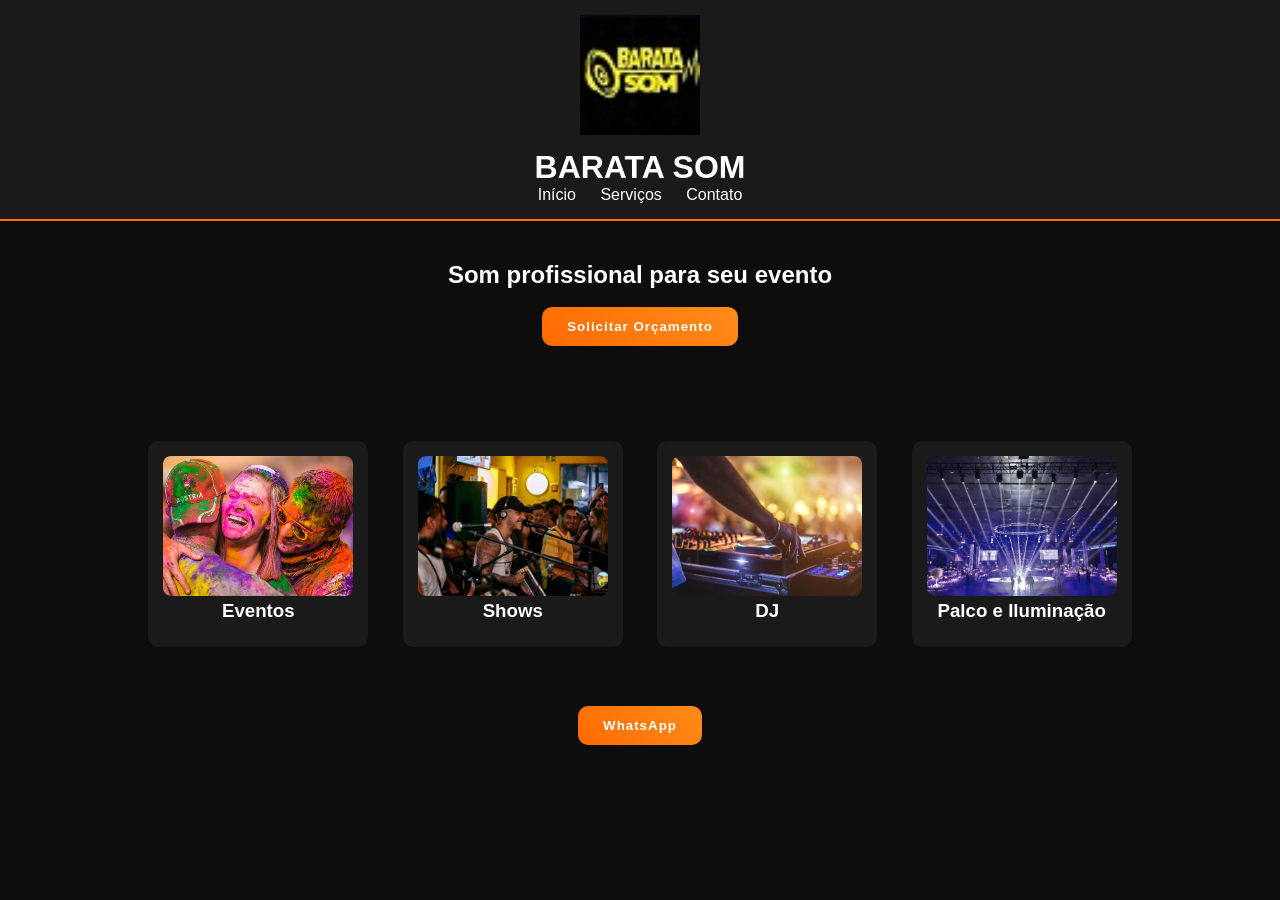
<file: pedro cabeça/projetos/html/index.html>
<!DOCTYPE html>
<html lang="pt-br">
<head>
<meta charset="UTF-8">
<title>Barata Som</title>

<link rel="stylesheet" href="../css_style/style.css">
</head>

<body>

<header>
    <img src="../img/barata.jpg" class="logo">
    <h1>BARATA SOM</h1>

    <nav>
        <a href="#">Início</a>
        <a href="#servicos">Serviços</a>
        <a href="#contato">Contato</a>
    </nav>
</header>

<section>
    <h2>Som profissional para seu evento</h2>
    <br>

    <a href="orcamento.html">
        <button class="btn">Solicitar Orçamento</button>
    </a>
</section>

<section id="servicos">


<div class="card" onclick="toggleCard(this)">
    <img src="../img/10-festivais-imperdíveis-ao-redor-do-mundo.jpg">
    <h3>Eventos</h3>

    <p class="card-text">
        Atendemos eventos de todos os tipos, desde festas privadas até eventos corporativos,
        sempre com som limpo, organizado e profissional.
    </p>
</div>

<div class="card" onclick="toggleCard(this)">
    <img src="../img/shows.jpg">
    <h3>Shows</h3>

    <p class="card-text">
        Levamos potência e qualidade para shows ao vivo, com equipamentos modernos
        e uma equipe preparada para atender artistas e público com excelência.
    </p>
</div>

<div class="card" onclick="toggleCard(this)">
    <img src="../img/dj.jpg">
    <h3>DJ</h3>

    <p class="card-text">
        A Barata Som é especializada em sonorização profissional para eventos,
        oferecendo qualidade, compromisso e equipamentos de alto nível.
    </p>
</div>

<div class="card" onclick="toggleCard(this)">
    <img src="../img/Iluminacao-Dinamica.jpeg">
    <h3>Palco e Iluminação</h3>

    <p class="card-text">
        Oferecemos estrutura completa de palco e iluminação, criando um ambiente profissional,
        seguro e visualmente impactante para seu evento.
    </p>
</div>

<section id="contato">
    <button class="btn" onclick="enviarZapHome()">WhatsApp</button>
</section>

<script src="../java_script/script.js"></script>

</body>
</html>
</file>
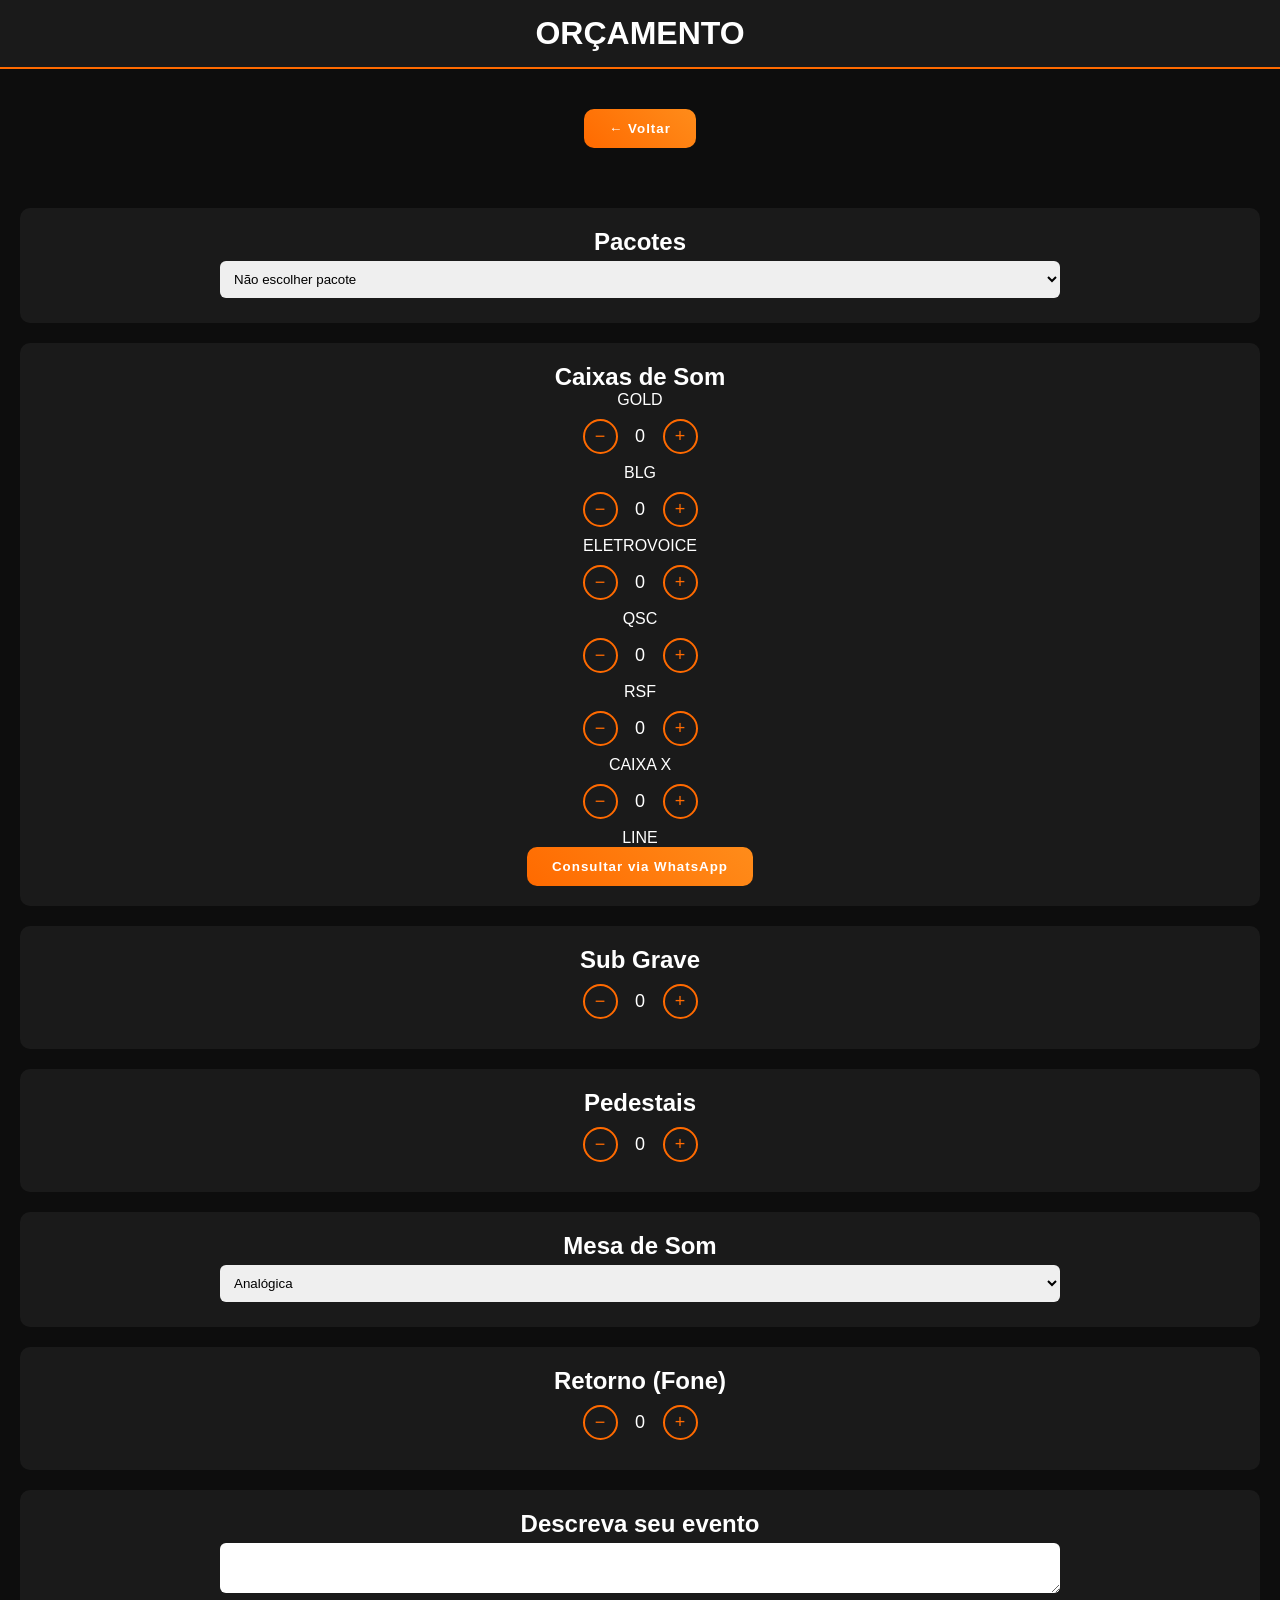
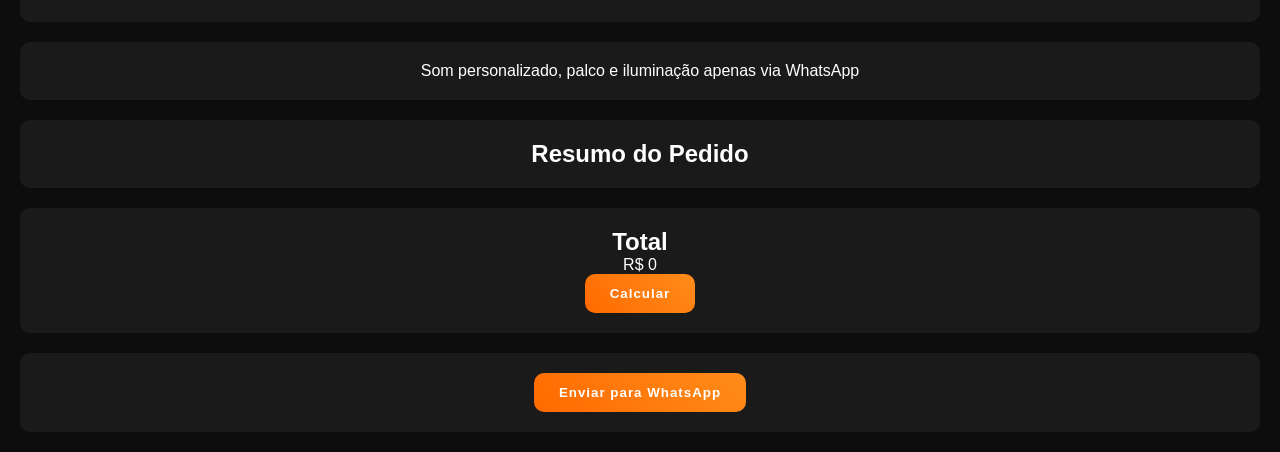
<file: pedro cabeça/projetos/html/orcamento.html>
<!DOCTYPE html>
<html lang="pt-br">
<head>
<meta charset="UTF-8">
<meta name="viewport" content="width=device-width, initial-scale=1.0">
<title>Orçamento - Barata Som</title>

<link rel="stylesheet" href="../css_style/style.css">
</head>

<body>

<header>
    <h1>ORÇAMENTO</h1>
</header>

<section>
    <button class="btn" onclick="voltarPagina()">← Voltar</button>
</section>

<!-- PACOTES -->
<section class="box">
<h2>Pacotes</h2>

<select id="pacote">
    <option value="nenhum">Não escolher pacote</option>
    <option value="550">Evento pequeno</option>
    <option value="700">Evento médio</option>
    <option value="0">Evento grande (WhatsApp)</option>
</select>

</section>

<!-- CAIXAS -->
<section class="box">
<h2>Caixas de Som</h2>

<p>GOLD</p>
<div class="controle">
    <button class="btn-control" onclick="remove('gold')">−</button>
    <span id="gold" class="quantidade">0</span>
    <button class="btn-control" onclick="add('gold')">+</button>
</div>

<p>BLG</p>
<div class="controle">
    <button class="btn-control" onclick="remove('blg')">−</button>
    <span id="blg" class="quantidade">0</span>
    <button class="btn-control" onclick="add('blg')">+</button>
</div>

<p>ELETROVOICE</p>
<div class="controle">
    <button class="btn-control" onclick="remove('eletro')">−</button>
    <span id="eletro" class="quantidade">0</span>
    <button class="btn-control" onclick="add('eletro')">+</button>
</div>

<p>QSC</p>
<div class="controle">
    <button class="btn-control" onclick="remove('qsc')">−</button>
    <span id="qsc" class="quantidade">0</span>
    <button class="btn-control" onclick="add('qsc')">+</button>
</div>

<p>RSF</p>
<div class="controle">
    <button class="btn-control" onclick="remove('rsf')">−</button>
    <span id="rsf" class="quantidade">0</span>
    <button class="btn-control" onclick="add('rsf')">+</button>
</div>

<p>CAIXA X</p>
<div class="controle">
    <button class="btn-control" onclick="remove('caixax')">−</button>
    <span id="caixax" class="quantidade">0</span>
    <button class="btn-control" onclick="add('caixax')">+</button>
</div>

<p>LINE</p>
<button class="btn" onclick="selecionarLine()">Consultar via WhatsApp</button>

</section>

<!-- SUB -->
<section class="box">
<h2>Sub Grave</h2>

<div class="controle">
    <button class="btn-control" onclick="remove('sub')">−</button>
    <span id="sub" class="quantidade">0</span>
    <button class="btn-control" onclick="add('sub')">+</button>
</div>

</section>

<!-- PEDESTAIS -->
<section class="box">
<h2>Pedestais</h2>

<div class="controle">
    <button class="btn-control" onclick="remove('pedestal')">−</button>
    <span id="pedestal" class="quantidade">0</span>
    <button class="btn-control" onclick="add('pedestal')">+</button>
</div>

</section>

<!-- MESA -->
<section class="box">
<h2>Mesa de Som</h2>

<select id="mesa">
    <option value="50">Analógica</option>
    <option value="100">Digital</option>
</select>

</section>

<!-- RETORNO -->
<section class="box">
<h2>Retorno (Fone)</h2>

<div class="controle">
    <button class="btn-control" onclick="remove('retorno')">−</button>
    <span id="retorno" class="quantidade">0</span>
    <button class="btn-control" onclick="add('retorno')">+</button>
</div>

</section>

<!-- COMENTÁRIO -->
<section class="box">
<h2>Descreva seu evento</h2>
<textarea id="comentario" required></textarea>
</section>

<!-- AVISO -->
<section class="box">
<p>Som personalizado, palco e iluminação apenas via WhatsApp</p>
</section>

<!-- Carrinho -->
<section class="box">
<h2>Resumo do Pedido</h2>

<pre id="resumo" style="text-align:left; white-space:pre-wrap;"></pre>

</section>
</section>

<!-- TOTAL -->
<section class="box">
<h2>Total</h2>
<p id="total">R$ 0</p>

<button class="btn" onclick="calcular()">Calcular</button>
</section>

<!-- WHATS -->
<section class="box">
<button class="btn" onclick="enviarWhatsApp()">Enviar para WhatsApp</button>
</section>

<script src="../java_script/script.js"></script>

</body>
</html>
</file>
<file: pedro cabeça/projetos/css_style/style.css>
/* RESET */
* {
    margin: 0;
    padding: 0;
    box-sizing: border-box;
}

/* CORES */
:root {
    --preto: #0d0d0d;
    --cinza: #1a1a1a;
    --laranja: #ff6a00;
    --laranja-hover: #ff8c1a;
    --branco: #ffffff;
}

/* BODY */
body {
    font-family: Arial, sans-serif;
    background: var(--preto);
    color: var(--branco);
}

/* HEADER */
header {
    background: var(--cinza);
    padding: 15px;
    text-align: center;
    border-bottom: 2px solid var(--laranja);
}

.logo {
    width: 120px;
    margin-bottom: 10px;
}

/* NAV */
nav a {
    color: white;
    margin: 0 10px;
    text-decoration: none;
}

nav a:hover {
    color: var(--laranja);
}

/* SECTION */
section {
    padding: 40px;
    text-align: center;
}

/* CARDS */
.card {
    background: var(--cinza);
    margin: 15px;
    padding: 15px;
    display: inline-block;
    border-radius: 10px;
    width: 220px;
}

.card img {
    width: 100%;
    height: 140px;
    object-fit: cover;
    border-radius: 8px;
}

/* BOTÕES + E - */
.controle {
    display: flex;
    align-items: center;
    justify-content: center;
    gap: 10px;
    margin: 10px 0;
}

.btn-control {
    background: transparent;
    border: 2px solid var(--laranja);
    color: var(--laranja);
    font-size: 18px;
    width: 35px;
    height: 35px;
    border-radius: 50%;
    cursor: pointer;
    transition: 0.3s;
}

.btn-control:hover {
    background: var(--laranja);
    color: black;
    transform: scale(1.1);
}

.quantidade {
    font-size: 18px;
    min-width: 25px;
    display: inline-block;
}

/* BOTÕES PRINCIPAIS */
.btn {
    background: linear-gradient(45deg, #ff6a00, #ff8c1a);
    border: none;
    padding: 12px 25px;
    border-radius: 10px;
    color: white;
    cursor: pointer;
    transition: 0.3s;
    font-weight: bold;
    letter-spacing: 1px;
}

.btn:hover {
    transform: scale(1.08);
    box-shadow: 0 0 15px rgba(255,106,0,0.5);
}

.btn:hover {
    background: var(--laranja-hover);
    transform: scale(1.05);
}

/* INPUT */
input, textarea, select {
    width: 70%;
    padding: 10px;
    margin: 5px;
    border-radius: 6px;
    border: none;
}

/* BOX */
.box {
    background: var(--cinza);
    margin: 20px;
    padding: 20px;
    border-radius: 10px;
}

/* SCROLL SUAVE */
html {
    scroll-behavior: smooth;
}

/* ANIMAÇÃO */
.fade-in {
    opacity: 0;
    transform: translateY(40px);
    transition: 0.8s;
}

.fade-in.visible {
    opacity: 1;
    transform: translateY(0);
}

/* DESTAQUE DA SEÇÃO */
.ativa {
    border: 2px solid var(--laranja);
    box-shadow: 0 0 20px rgba(255,106,0,0.4);
    transition: 0.3s;
}

/* TEXTO ESCONDIDO */
.card-text {
    max-height: 0;
    overflow: hidden;
    opacity: 0;
    transition: all 0.5s ease;
    margin-top: 10px;
}

/* CARD ABERTO */
.card.active .card-text {
    max-height: 200px;
    opacity: 1;
}

/* EFEITO AO CLICAR */
.card.active {
    border: 2px solid var(--laranja);
    transform: scale(1.03);
    box-shadow: 0 0 20px rgba(255,106,0,0.4);
}

/* TEXTO ESCONDIDO COM ANIMAÇÃO LATERAL */
.card-text {
    max-width: 0;
    opacity: 0;
    overflow: hidden;
    white-space: normal;
    transform: translateX(-30px);
    transition: all 0.5s ease;
}

/* QUANDO ABRE */
.card.active .card-text {
    max-width: 100%;
    opacity: 1;
    transform: translateX(0);
    margin-top: 10px;
}

@media (max-width: 768px){

    .card {
        width: 95%;
        margin: 15px auto;
        padding: 15px;
    }

    .card img {
        width: 100%;
        height: 200px;
        object-fit: cover;
        border-radius: 10px;
    }

    .card h3 {
        font-size: 22px;
    }

    .card-text {
        font-size: 16px;
    }
}
.card {
    overflow: hidden;
}
</file>
